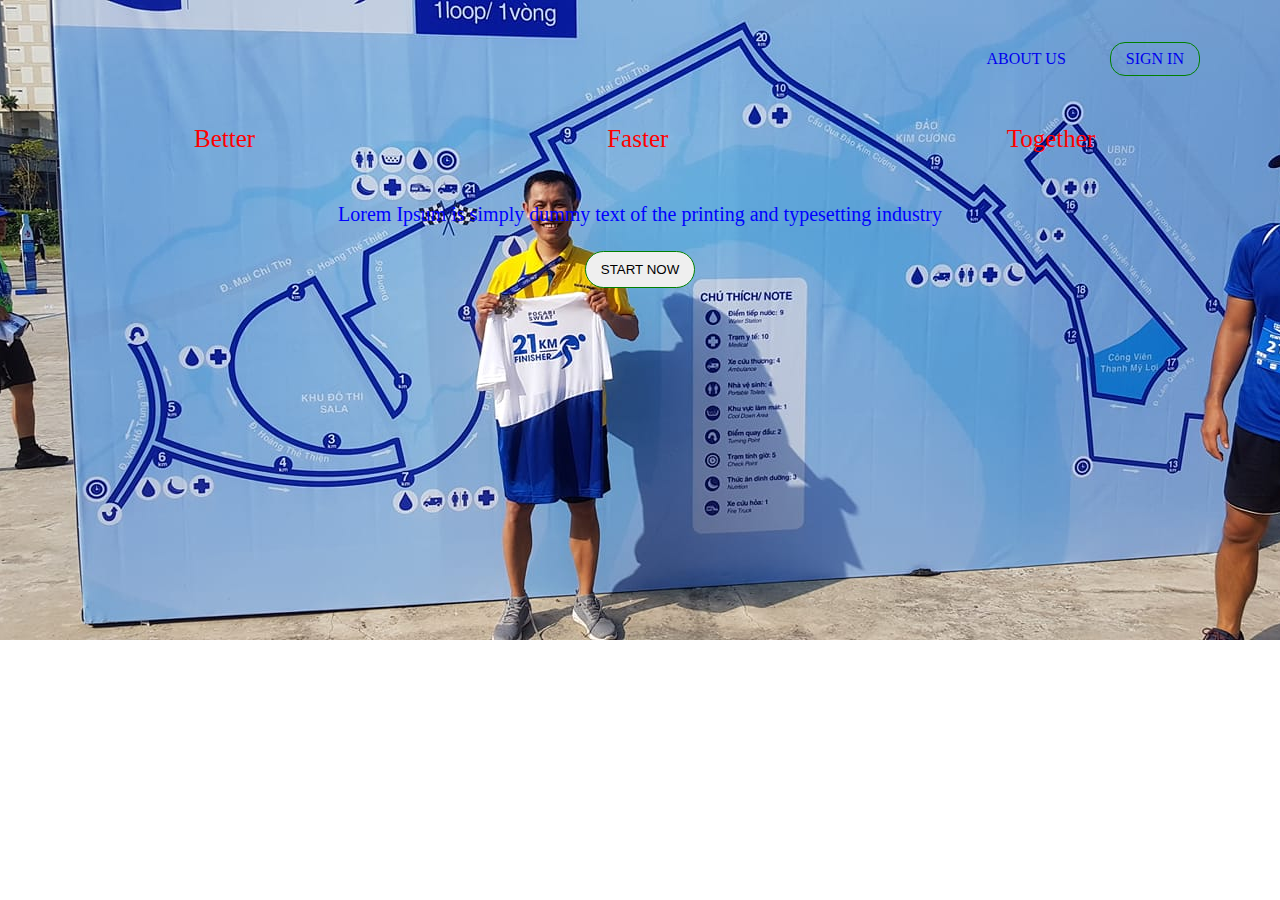
<file: index.html>
<html lang="en">
<head>
    <meta charset="UTF-8">
    <meta name="viewport" content="width=<device-width>, initial-scale=1.0">
    <title>HarryPham Version 1</title>

    <link rel="stylesheet" href="./custom.css"
 
</head>

<body>
    <div class="banner"> 
        <div class="About-Sign-in">
            <a  href="#" class="about"> About us    </a>
            <a  href="#" class="sign-in"> Sign in </a>
        </div>
        <div class="logo" >
        </div>
        <div class="content-center">
            <div class="left">
                <span> Better</span>

            </div>
            <div class="center">
                <span> Faster</span>

            </div>
            <div class="right">
                <span>Together</span>

            </div>

        </div>
        <div class="text">
            <span> Lorem Ipsum is simply dummy text of the printing and typesetting industry </span>

        </div>
        <div class="btn-start-now">
            <button> Start now  </button>

        </div>
      </div>

</body>
</html>
</file>
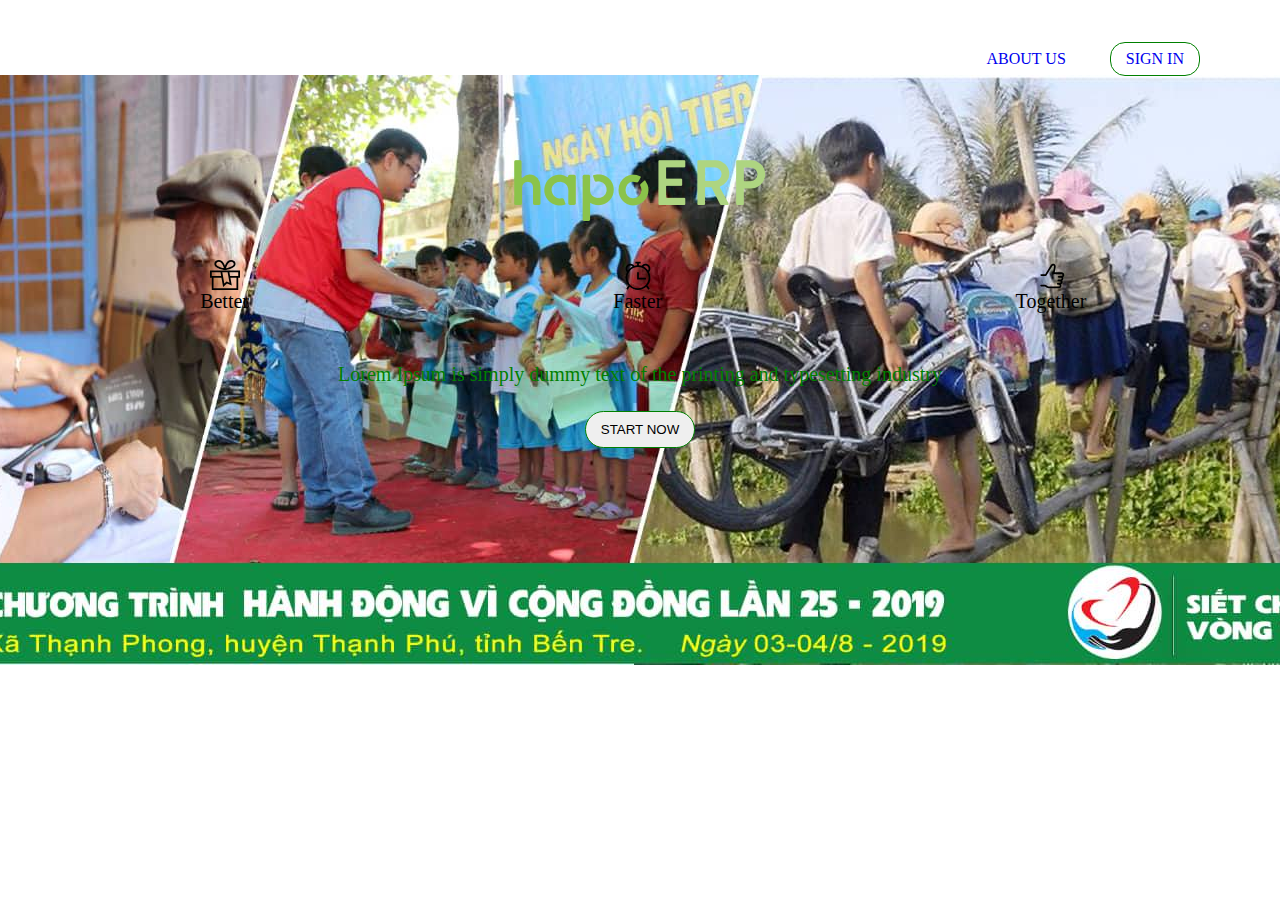
<file: index2.html>
<html lang="en">
<head>
    <meta charset="UTF-8">
    <meta name="viewport" content="width=<device-width>, initial-scale=1.0">
    <title>Hand Over Hand</title>

    <link rel="stylesheet" href="./style.css"
 
</head>

<body>
    <div class="banner"> 
        <div class="About-Sign-in">
            <a  href="#" class="about"> About us    </a>
            <a  href="#" class="sign-in"> Sign in </a>
        </div>
        <div class="logo" >
        </div>
        <div class="content-center">
            <div class="left">
                <img src="./icon-gift.svg"/>
                <span> Better</span>

            </div>
            <div class="center">
                <img src="./icon-clock.svg"/>
                <span> Faster</span>

            </div>
            <div class="right">
                <img src="./icon-like.svg"/>
                <span>Together</span>

            </div>

        </div>
        <div class="text">
            <span> Lorem Ipsum is simply dummy text of the printing and typesetting industry </span>

        </div>
        <div class="btn-start-now">
            <button> Start now  </button>

        </div>
      </div>

</body>
</html>
</file>
<file: custom.css>
body {
  margin: 0 !important;
  padding: 0 !important;
}

.red {
  border: 1px solid red;
}

.green {
  border: 1px solid green;
}

.banner {
  height: 600px;
  background: url(./Pictures/Half-Marathon.jpg) center center no-repeat;
  padding: 20px;
}
.banner .About-Sign-in {
  height: 80px;
  width: 100%;
  text-align: right;
}
.banner .About-Sign-in .about, .banner .About-Sign-in .sign-in {
  text-decoration: none;
  margin-top: 22px;
  padding: 7px 15px;
  text-decoration: none;
  display: inline-block;
  text-transform: uppercase;
}
.banner .About-Sign-in .sign-in {
  margin-left: 25px;
  margin-right: 60px;
  border-radius: 15px;
  border: 1px solid green;
}
.banner .text {
  text-align: center;
  margin-top: 30px;
}
.banner .text span {
  color: blue;
  font-size: 20px;
}
.banner .btn-start-now {
  text-align: center;
}
.banner .btn-start-now button {
  text-transform: uppercase;
  padding: 10px 15px;
  border-radius: 20px;
  border: 1px solid green;
  margin-top: 25px;
  cursor: pointer;
}
.banner .content-center .left,
.banner .content-center .right,
.banner .content-center .center {
  width: 33%;
  display: inline-block;
  text-align: center;
  margin-top: 20px;
  margin-bottom: 20px;
}
.banner .content-center span {
  color: red;
  display: block;
  font-size: 25px;
  padding-top: 5px;
}
</file>
<file: style.css>
/* reset margin, padding */

body{
    margin: 0 !important;
    padding: 0 !important;
}

.red{
    border: 1px solid red;
}

.green{
    border: 1px solid green;
}

.banner{
    height      : 700px;
    background  : url(./Pictures/Xaycau.jpg) center center no-repeat ;
    padding     : 20px;
}

.About-Sign-in {
    height: 80px;
    width: 100%;
    text-align: right;
}

.about,
.sign-in{
    text-decoration: none;
    margin-top: 22px;
    padding: 7px 15px;
    text-decoration: none;
    display: inline-block;
    text-transform: uppercase;

}
.sign-in{
    margin-left: 25px;
    margin-right: 60px;
    border-radius: 15px;
    border: 1px solid green;
}

.logo{
    background  : url(./hapoERP.png) center center no-repeat ;
    margin-top: 40px;
    height: 100px;

}

.text{
    text-align: center;
    margin-top: 30px;
}
.btn-start-now{
    text-align: center;
}

.banner .btn-start-now button {
    text-transform: uppercase;
    padding: 10px 15px;
    border-radius: 20px;
    border: 1px solid green;
    margin-top: 25px;
    cursor: pointer;
}

.left, 
.right, 
.center{
    width: 33%;
    display: inline-block;
    text-align: center;
    margin-top: 20px;
    margin-bottom: 20px;
}

span{
    display: block;
    font-size: 20px;
}

.text span {
       color: green;
}

img {
    width: 30px;
    height: 30px;   
}
</file>
